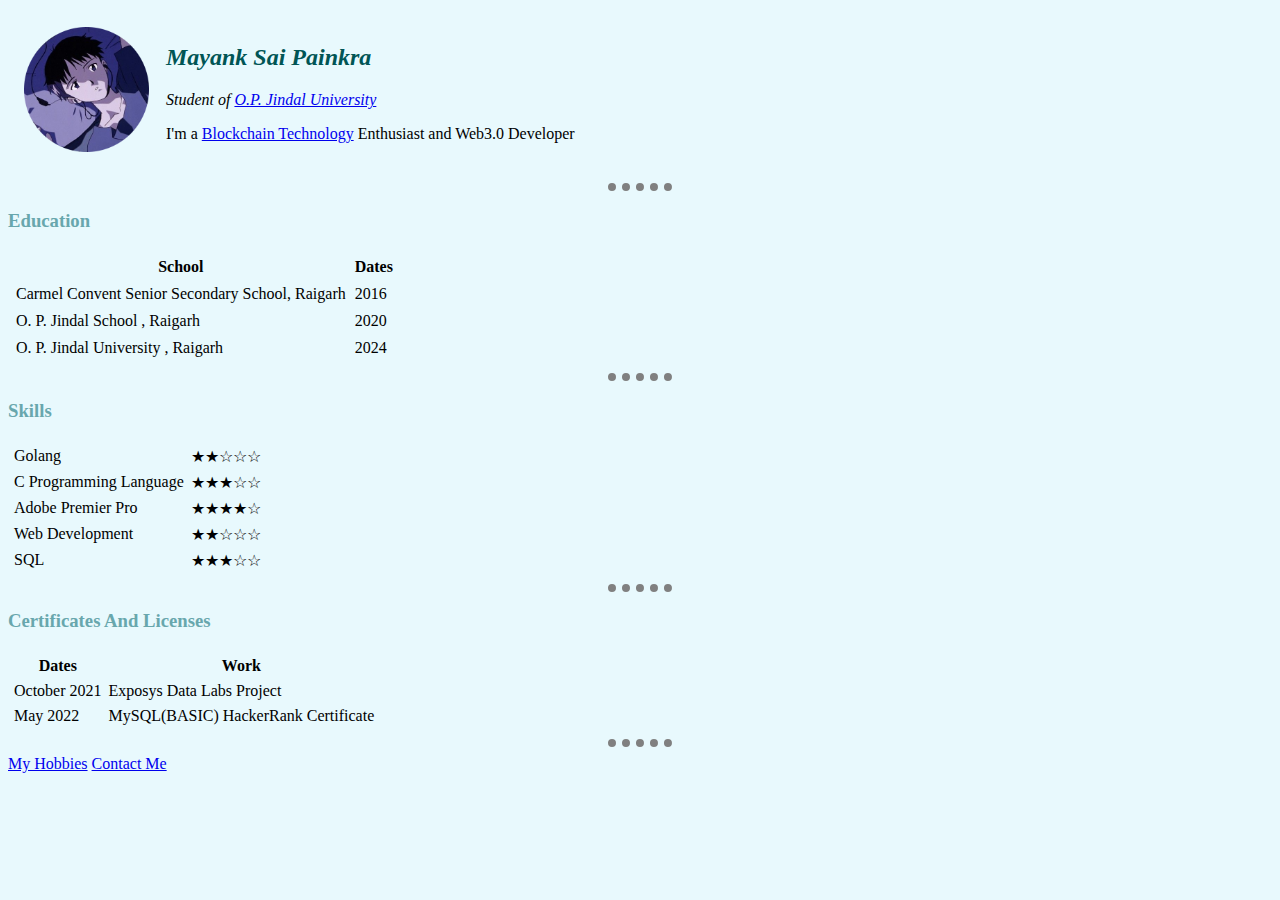
<file: index.html>
<!DOCTYPE html>
<html lang="en">

<head>
    <meta charset="UTF-8">
    <meta http-equiv="X-UA-Compatible" content="IE=edge">
    <meta name="viewport" content="width=device-width, initial-scale=1.0">
    <title>🔥Mayank's Website🔥</title>
    <link rel="stylesheet" href="css/style.css">
</head>

<body>
    <table cellspacing="15">
        <tr>
            <td><img src="new-modified.png" alt="Shinji" height="125" width="125"></td>
            <td>
                <i>
                    <h2> Mayank Sai Painkra </h2>
                </i>
                <em>
                    <p> Student of <a href="https://www.opju.ac.in/">O.P. Jindal University</a></p>
                </em>
                <p>I'm a <a
                        href="https://www.euromoney.com/learning/blockchain-explained/what-is-blockchain#:~:text=Blockchain%20is%20a%20system%20of,computer%20systems%20on%20the%20blockchain.">Blockchain
                        Technology</a> Enthusiast and Web3.0 Developer </p>
            </td>
        </tr>
    </table>
    <hr>
    <h3>Education</h3>
    <table cellspacing="7">
        <thead>
            <tr>
                <th>School</th>
                <th>Dates</th>
            </tr>
        </thead>
        <tr>
            <td>
                Carmel Convent Senior Secondary School, Raigarh
            </td>
            <td>
                2016
            </td>
        </tr>
        <tr>
            <td>
                O. P. Jindal School , Raigarh
            </td>
            <td>
                2020
            </td>
        </tr>
        <tr>
            <td>
                O. P. Jindal University , Raigarh
            </td>
            <td>2024</td>
        </tr>
    </table>
    <hr>
    <h3>Skills</h3>
    <table cellspacing="5">
        <tr>
            <td>Golang</td>
            <td>★★☆☆☆</td>
        </tr>
        <tr>
            <td>C Programming Language</td>
            <td>★★★☆☆</td>
        </tr>
        <tr>
            <td>Adobe Premier Pro</td>
            <td>★★★★☆</td>
        </tr>
        <tr>
            <td>Web Development</td>
            <td>★★☆☆☆</td>
        </tr>
        <tr>
            <td>SQL</td>
            <td>★★★☆☆</td>
        </tr>
    </table>
    <hr>
    <h3> Certificates And Licenses</h3>
    <table cellspacing="5">
        <thead>
            <tr>
                <th>Dates</th>
                <th>Work</th>
            </tr>
        </thead>
        <tr>
            <td> October 2021</td>
            <td> Exposys Data Labs Project</td>
        </tr>
        <tr>
            <td>May 2022</td>
            <td>MySQL(BASIC) HackerRank Certificate</td>
        </tr>
    </table>
    <hr>
    <a href="hobbies.html"> My Hobbies</a>
    <a href="Contacts.html"> Contact Me</a>
</body>

</html>
</file>
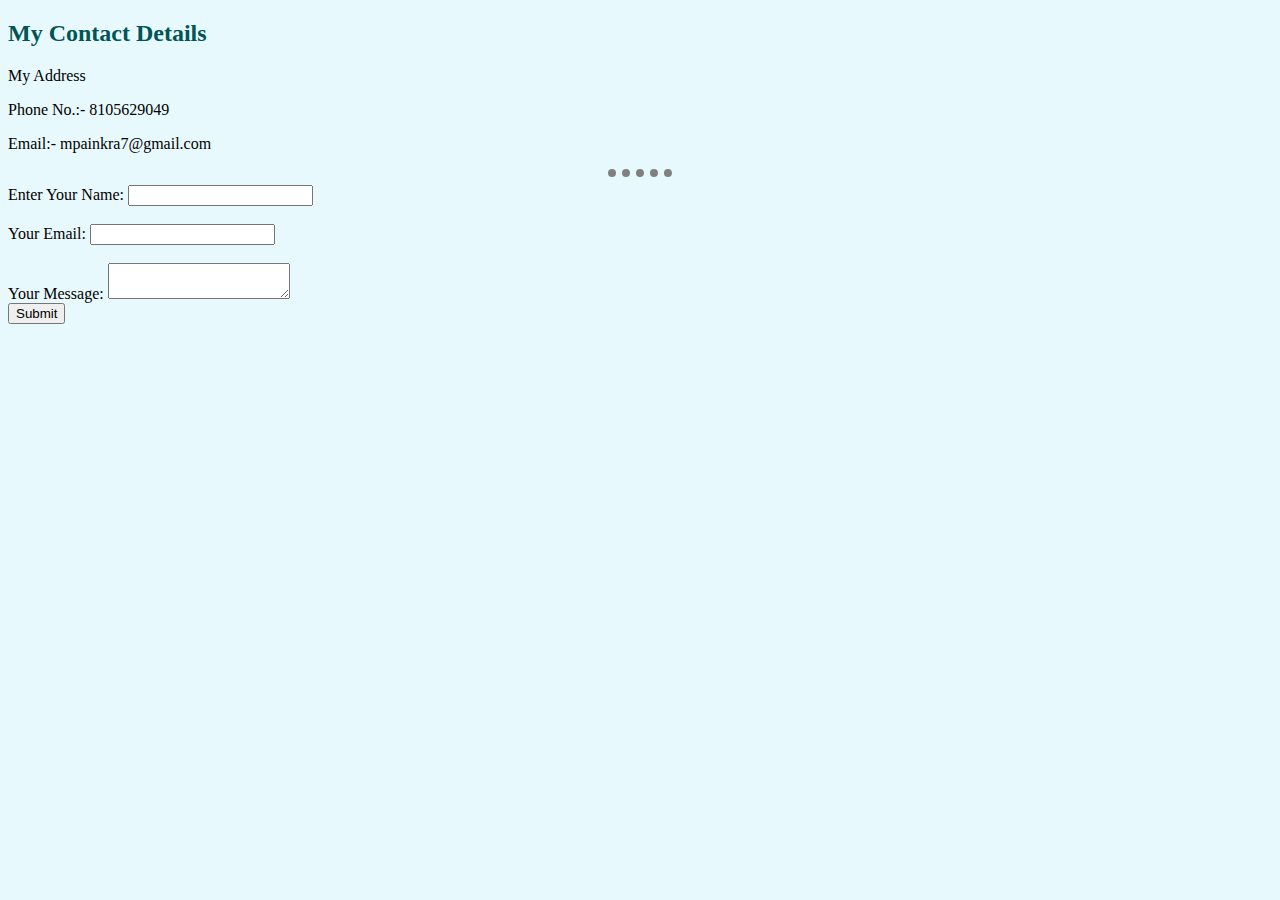
<file: Contacts.html>
<!DOCTYPE html>
<html lang="en">

<head>
    <meta charset="UTF-8">
    <meta http-equiv="X-UA-Compatible" content="IE=edge">
    <meta name="viewport" content="width=device-width, initial-scale=1.0">
    <title>Contact Details</title>
    <link rel="stylesheet" href="css/style.css">
</head>

<body>
    <h2>My Contact Details</h2>
    <p> My Address</p>
    <p> Phone No.:- 8105629049</p>
    <p> Email:- mpainkra7@gmail.com</p>
    <hr>
    <form class="" action="mailto:mpainkra21@gmail.com" method="post" enctype="text/plain">
        <label>Enter Your Name: </label>
        <input type="text" name="yourName" value="">
        <br>
        <br>
        <label>Your Email: </label>
        <input type="email" name="yourEmail" value="">
        <br>
        <br>
        <label> Your Message: </label>
        <textarea name="yourMessage" row="10" colums="30"></textarea>
        <br>
        <input type="submit" name="" value="Submit">
    </form>
</body>

</html>
</file>
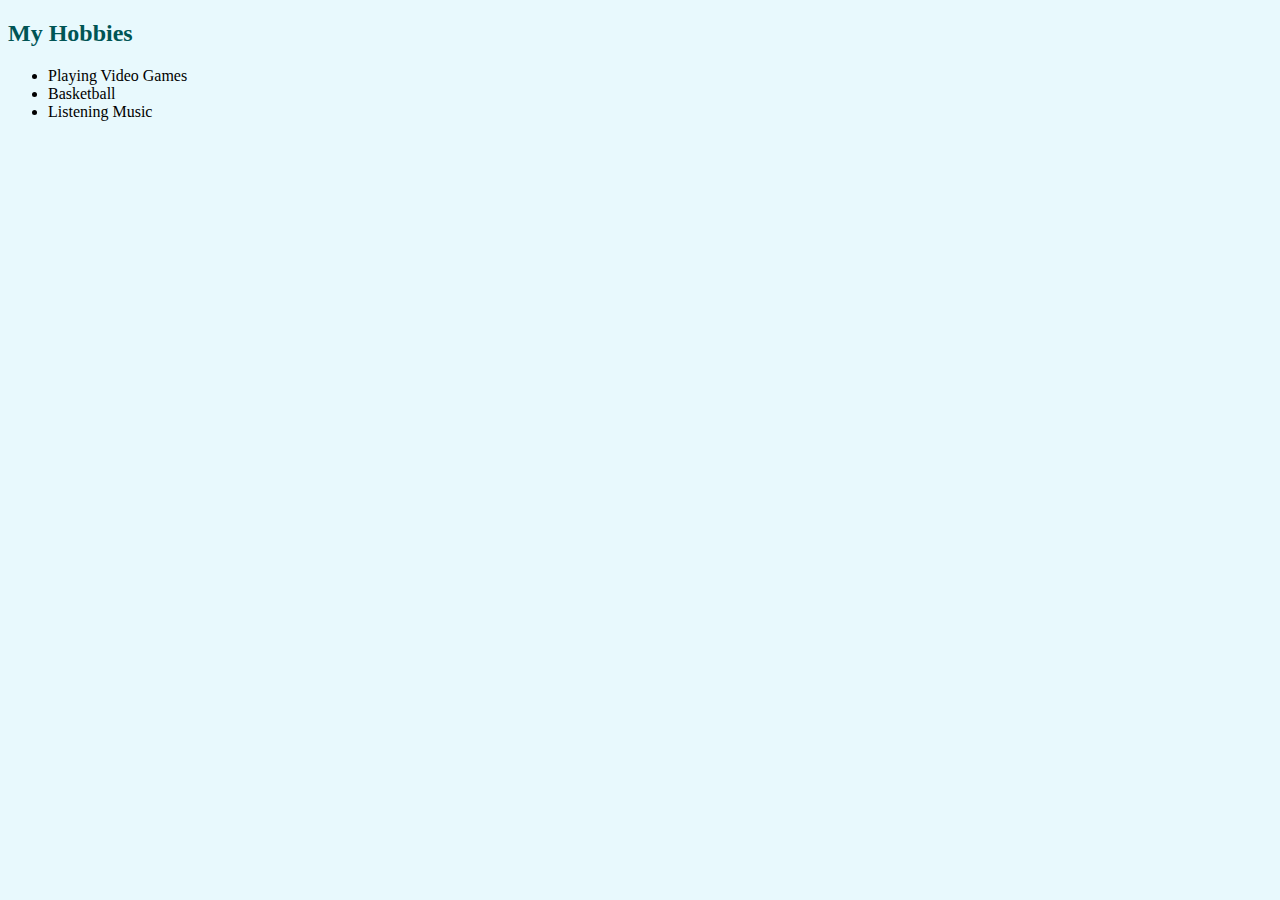
<file: hobbies.html>
<!DOCTYPE html>
<html lang="en">

<head>
    <meta charset="UTF-8">
    <meta http-equiv="X-UA-Compatible" content="IE=edge">
    <meta name="viewport" content="width=device-width, initial-scale=1.0">
    <title>My Hobbies</title>
    <link rel="stylesheet" href="css/style.css">
</head>

<body>
    <h2> My Hobbies</h2>
    <ul>
        <li>Playing Video Games</li>
        <li> Basketball </li>
        <li> Listening Music</li>
    </ul>
</body>

</html>
</file>
<file: css/style.css>
body {
    background-color: #E8F9FD;
}

hr {
    border-color: grey;
    border-style: none;
    border-top-style: dotted;
    width: 5%;
    border-width: 8px;
}

h3 {
    color: #68A7AD;
}
h2 {
    color:#005555;
}
</file>
